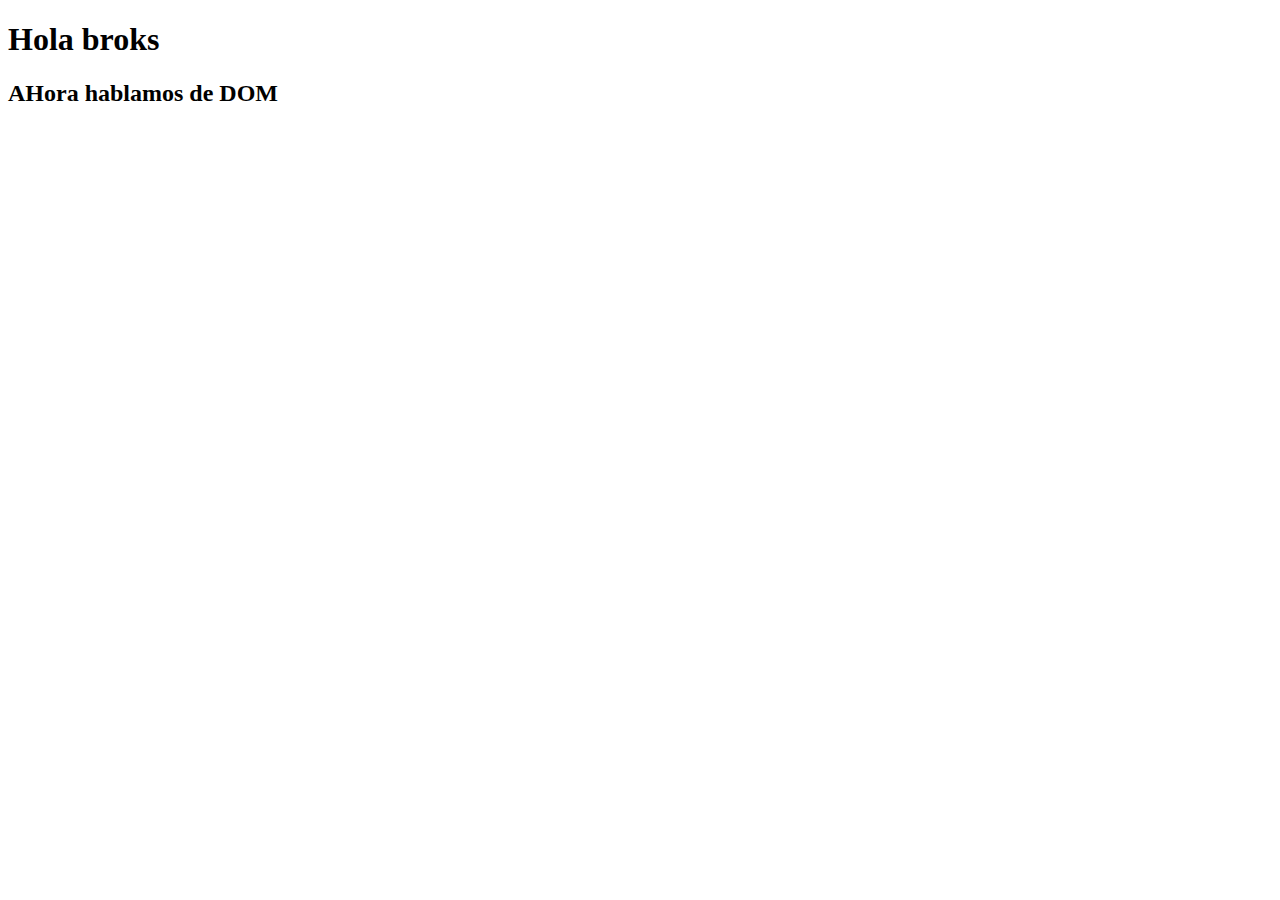
<file: FullstackTraining/DOM/01.Que Es DOM/index.html>
<!DOCTYPE html>
<html lang="en">
<head>
    <meta charset="UTF-8">
    <meta name="viewport" content="width=device-width, initial-scale=1.0">
    <title>DOM</title>
</head>
<body>
    <h1>Hola broks</h1>
    <h2>AHora hablamos de DOM</h2>
    <script src="app.js"></script>
</body>
</html>
</file>
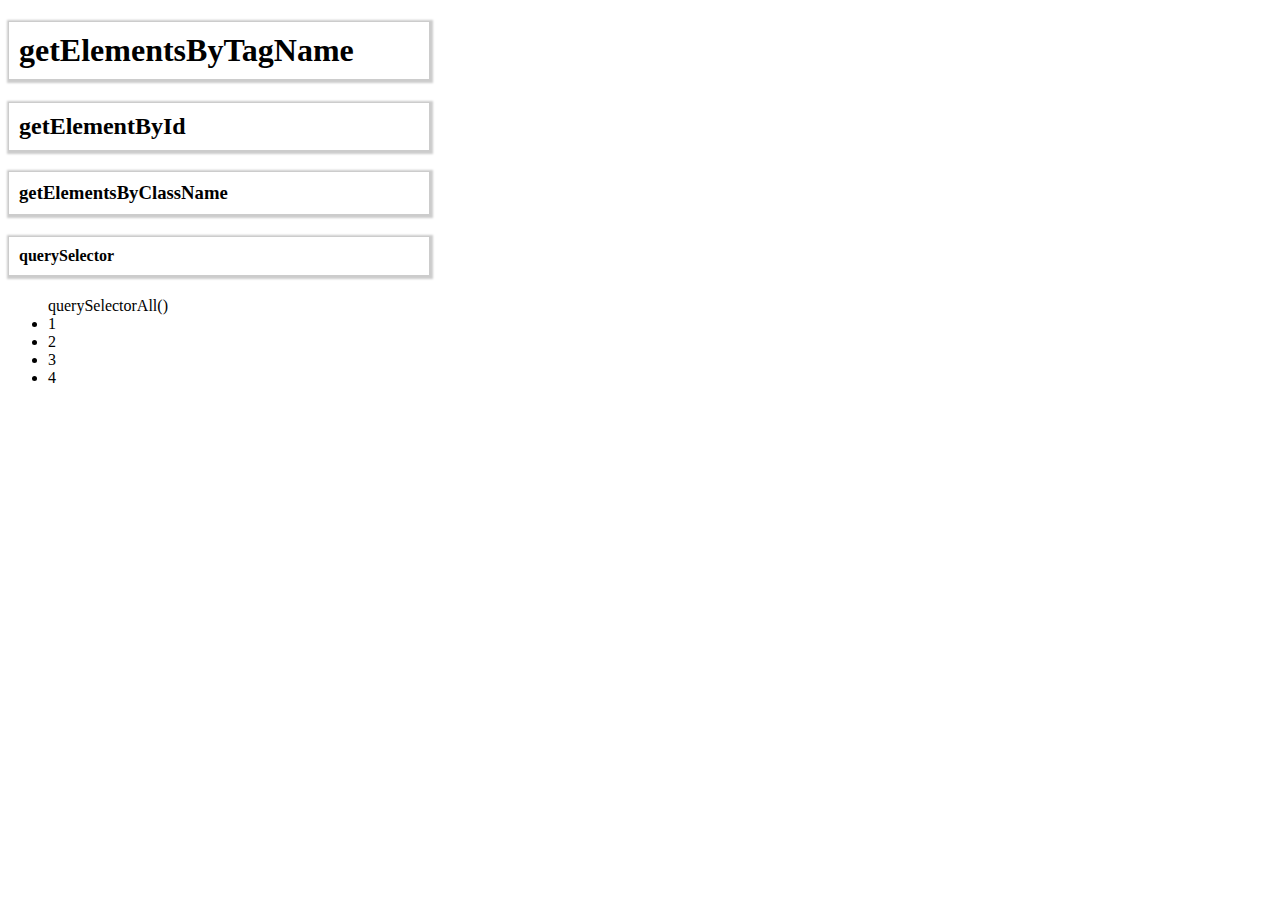
<file: FullstackTraining/DOM/02.Accesing DOM/index.html>
<!DOCTYPE html>
<html lang="en">
  <head>
    <meta charset="UTF-8" />
    <meta http-equiv="X-UA-Compatible" content="IE=edge" />
    <meta name="viewport" content="width=device-width, initial-scale=1.0" />
    <title>DOM</title>
    <style>
      h1,
      h2,
      h3,
      h4,
      h5 {
        border: 1px solid #ccc;
        padding: 10px;
        max-width: 400px;
        box-shadow: 0.5px 0.5px 2px 2px #ccc;
      }
    </style>
  </head>
  <body>
    <h1>getElementsByTagName</h1>
    <h2 id="main">getElementById</h2>
    <h3 class="cls">getElementsByClassName</h3>
    <h4 class="cls-1" id="id-1">querySelector</h4>
    <ul>
      querySelectorAll()
      <li>1</li>
      <li>2</li>
      <li>3</li>
      <li>4</li>
    </ul>
    <script src="../02.Accesing DOM/app.js"></script>
  </body>
</html>
</file>
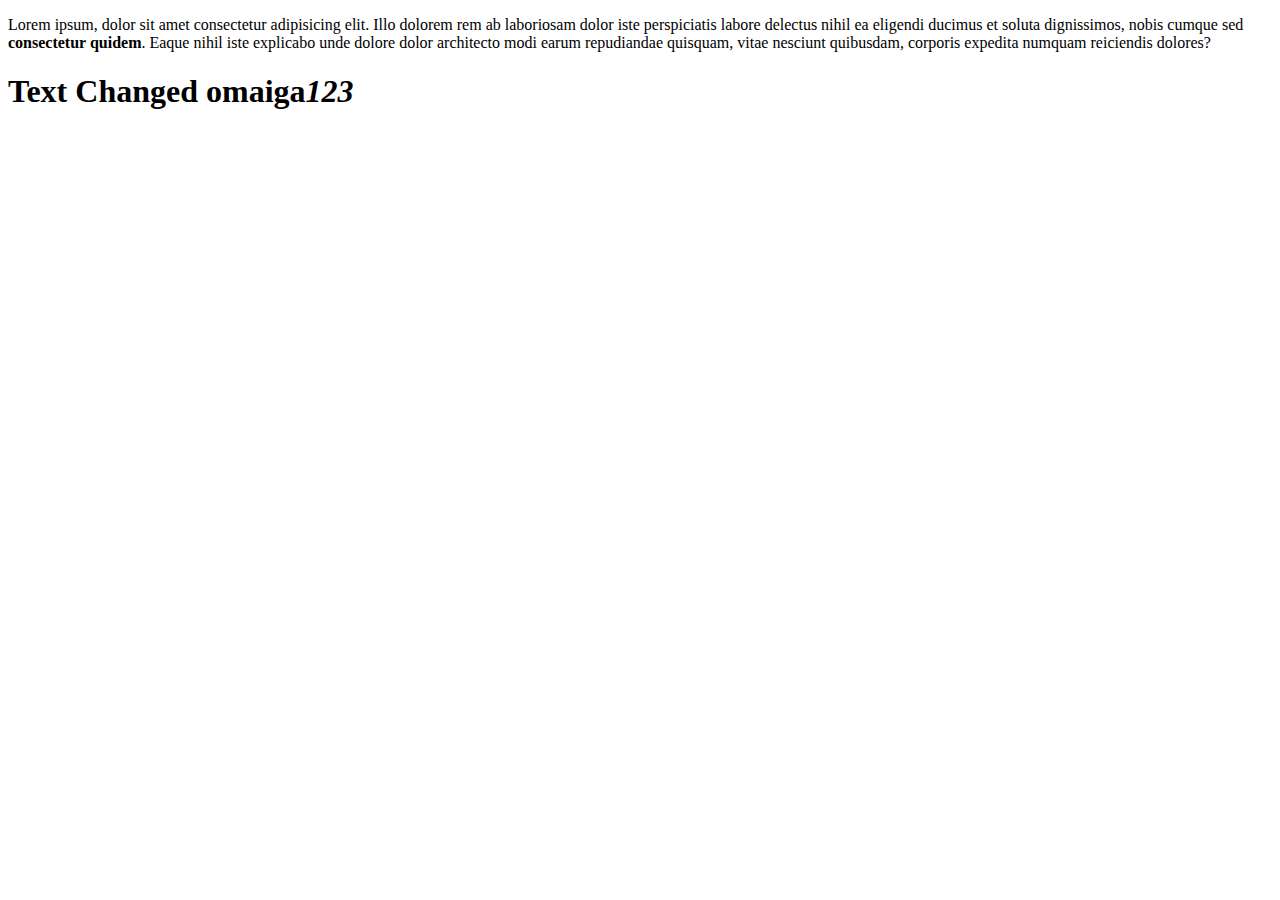
<file: FullstackTraining/DOM/03.textos contenidos etc dentro/index.html>
<!DOCTYPE html>
<html lang="en">
  <head>
    <meta charset="UTF-8" />
    <meta http-equiv="X-UA-Compatible" content="IE=edge" />
    <meta name="viewport" content="width=device-width, initial-scale=1.0" />
    <title>Next Level JS</title>
  </head>
  <body>
    <p>
      Lorem ipsum, dolor sit amet consectetur adipisicing elit. Illo dolorem rem
      ab laboriosam dolor iste perspiciatis labore delectus nihil ea eligendi
      ducimus et soluta dignissimos, nobis cumque sed
      <strong> consectetur quidem</strong>. Eaque nihil iste explicabo unde
      dolore dolor architecto modi earum repudiandae
      <script>
        console.log("HuXn Here");
      </script>
      quisquam, vitae nesciunt quibusdam, corporis expedita numquam reiciendis
      dolores?
    </p>

    <h1>Hello World</h1>

    <script src="app.js"></script>
  </body>
</html>
</file>
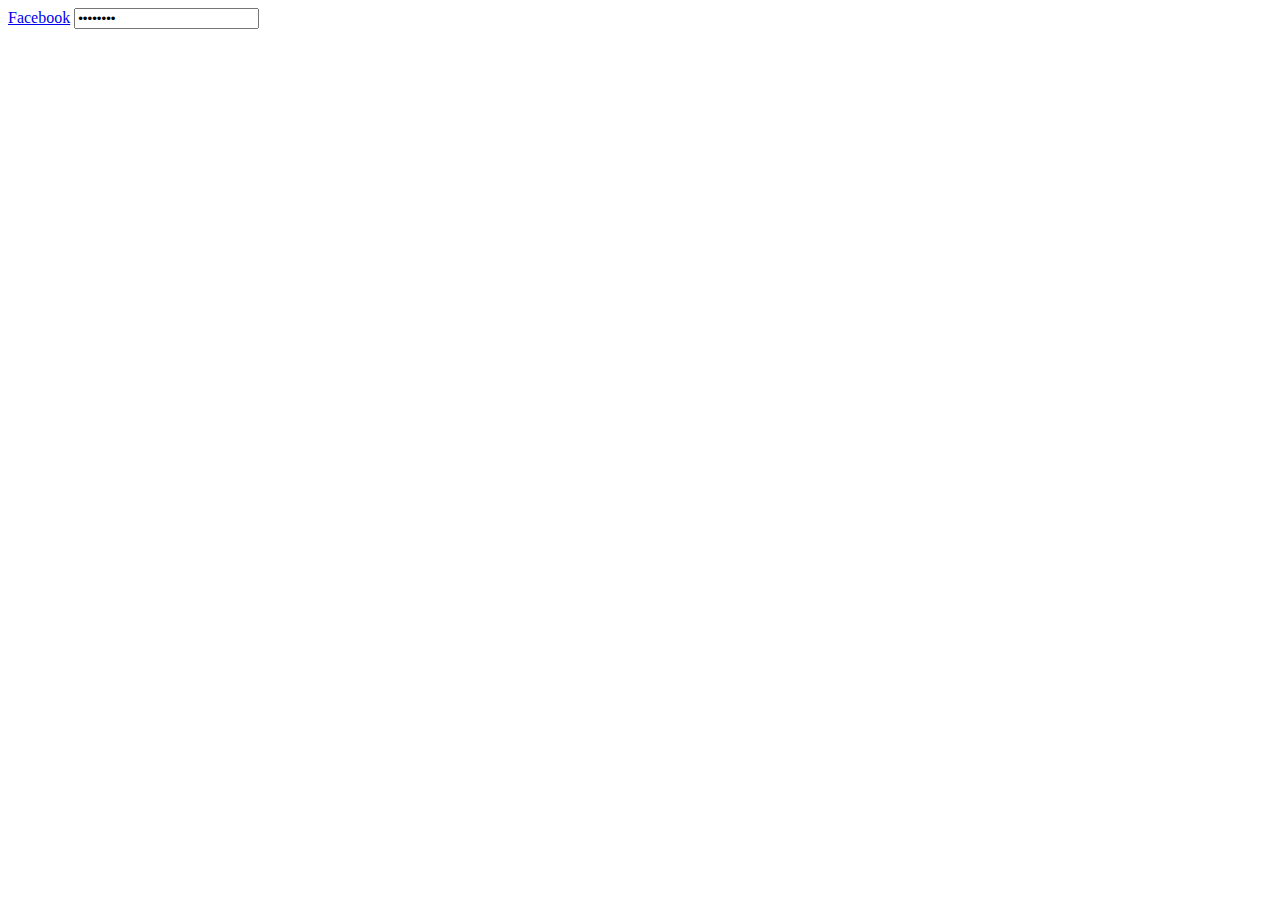
<file: FullstackTraining/DOM/05.Atributes/index.html>
<!DOCTYPE html>
<html lang="en">
  <head>
    <meta charset="UTF-8" />
    <meta http-equiv="X-UA-Compatible" content="IE=edge" />
    <meta name="viewport" content="width=device-width, initial-scale=1.0" />
    <title>Next Level JS</title>
  </head>
  <body>
    <a href="https://facebook.com">Facebook</a>
    <input type="text" />
    <script src="app.js"></script>
  </body>
</html>
</file>
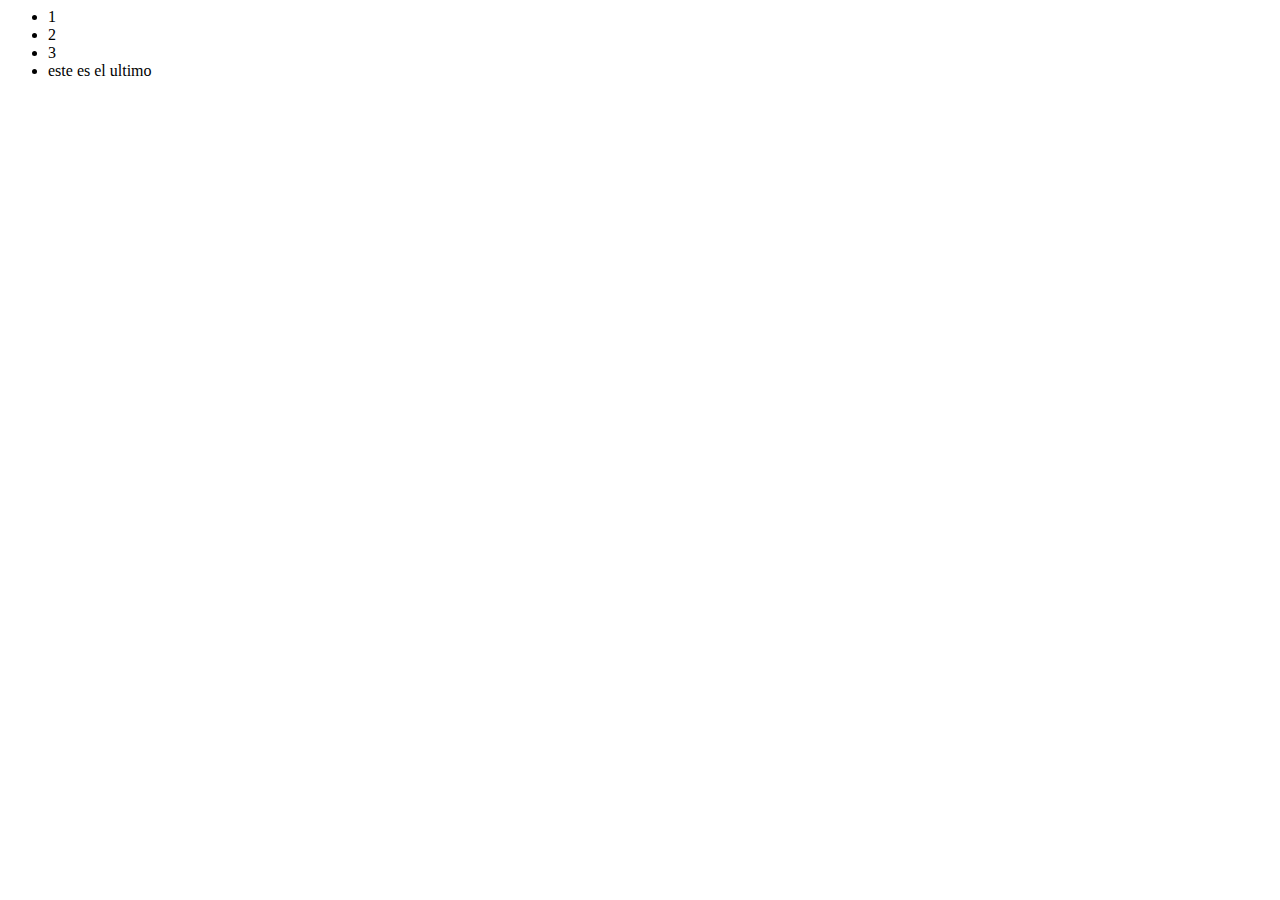
<file: FullstackTraining/DOM/06.Sibilings/index.html>
<html lang="en">
  <head>
    <meta charset="UTF-8" />
    <meta http-equiv="X-UA-Compatible" content="IE=edge" />
    <meta name="viewport" content="width=device-width, initial-scale=1.0" />
    <title>Siblings</title>
  </head>
  <body>
    <ul>
      <li>1</li>
      <li>2</li>
      <li>3</li>
      <li class="fourth">4</li>
    </ul>
    <script src="app.js"></script>
  </body>
</html>
</file>
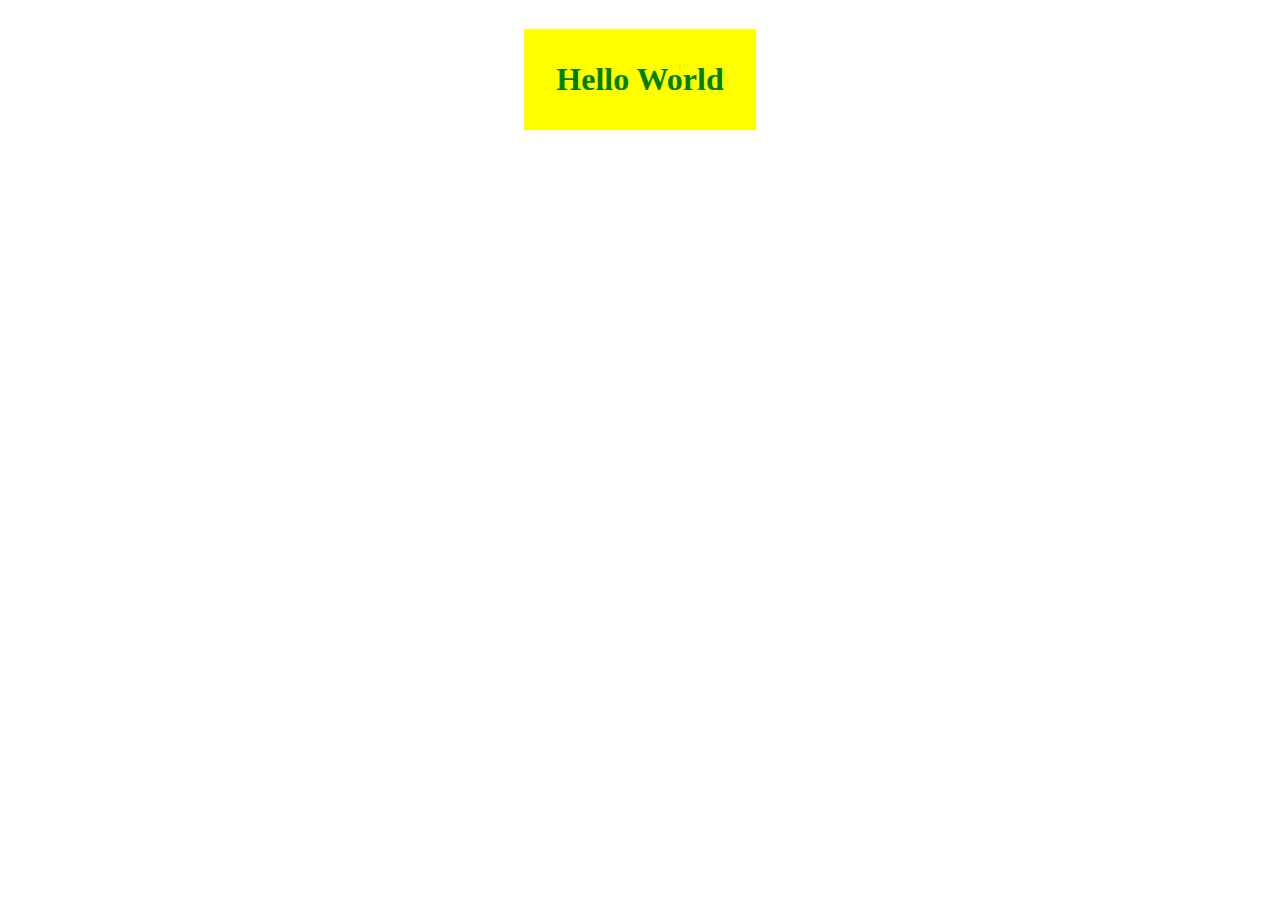
<file: FullstackTraining/DOM/07.Styles/index.html>
<!DOCTYPE html>
<html lang="en">
  <head>
    <meta charset="UTF-8" />
    <meta http-equiv="X-UA-Compatible" content="IE=edge" />
    <meta name="viewport" content="width=device-width, initial-scale=1.0" />
    <title>Next Level JS</title>
    <style>
      h1 {
        color: crimson;
      }
    </style>
  </head>

  <body>
    <h1 style="color: teal">Hello World</h1>

    <script src="app.js"></script>
  </body>
</html>
</file>
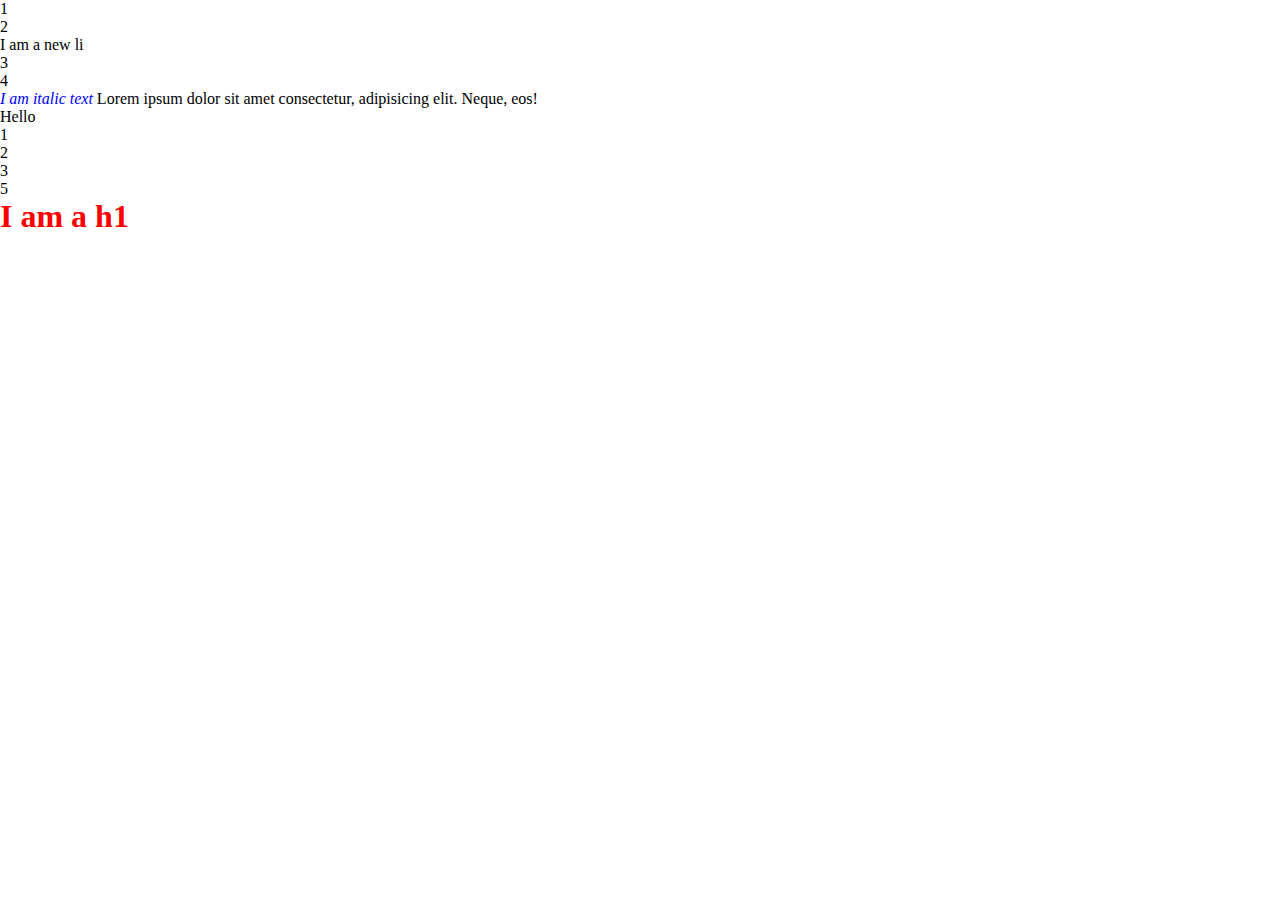
<file: FullstackTraining/DOM/08.CreateAppendRemove Element/index.html>
<!DOCTYPE html>
<html lang="en">
  <head>
    <meta charset="UTF-8" />
    <meta http-equiv="X-UA-Compatible" content="IE=edge" />
    <meta name="viewport" content="width=device-width, initial-scale=1.0" />
    <title>Next Level JS</title>
  </head>

  <body>
    <!-- <h1>Goodbye World</h1> -->
  <style
>  * {  
    padding: 0;
    margin: 0;
    box-sizing: border-box;
  }</style>

    <ul>
      <li>1</li>
      <li>2</li>
      <li>3</li>
      <li>4</li>
    </ul>

    <p>Lorem ipsum dolor sit amet consectetur, adipisicing elit. Neque, eos!</p>

    <section>Hello</section>

    <ul class="new-list">
      <li>1</li>
      <li>2</li>
      <li>3</li>
      <li class="fourth">4</li>
      <li>5</li>
    </ul>

    <script src="app.js"></script>
  </body>
</html>
</file>
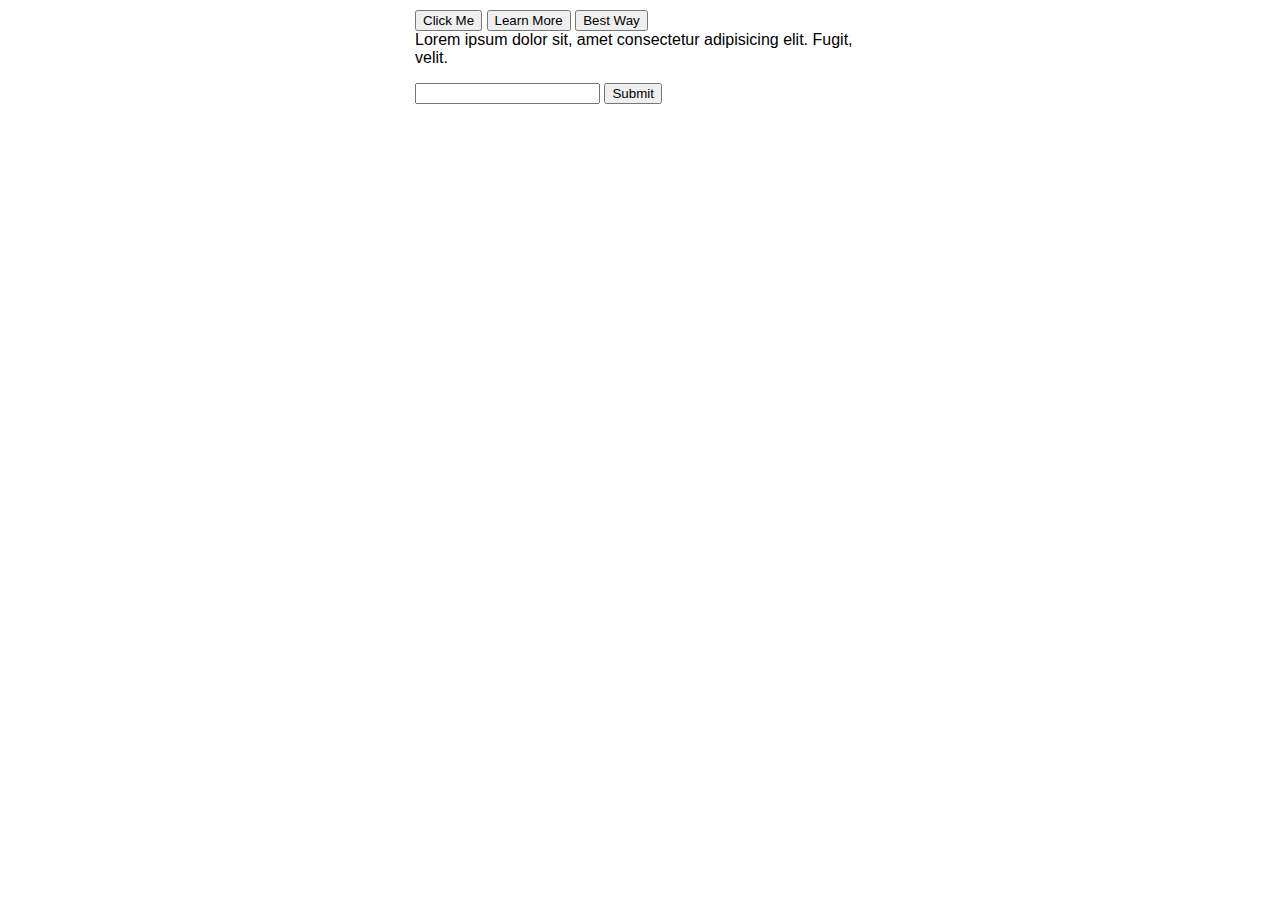
<file: FullstackTraining/DOM/09.Events/index.html>
<!DOCTYPE html>
<html lang="en">
  <head>
    <meta charset="UTF-8" />
    <meta http-equiv="X-UA-Compatible" content="IE=edge" />
    <meta name="viewport" content="width=device-width, initial-scale=1.0" />
    <title>inine shit</title>
    <link rel="stylesheet" href="style.css" />
  </head>
  <body>
    <!-- Bad way 1 (inline) -->
    <button onclick="alert('Ay')">Click Me</button>

    <!-- Bad way 2 -->
    <button class="second-btn">Learn More</button>

    <!-- Great way -->
    <button class="best">Best Way</button>

    <!-- Event Object -->
    <p class="para">
      Lorem ipsum dolor sit, amet consectetur adipisicing elit. Fugit, velit.
    </p>

    <form>
        <input type="text"/>
        <input type = "submit" value = "Submit"/>

    </form>


    <script src="app.js"></script>
  </body>
</html>
</file>
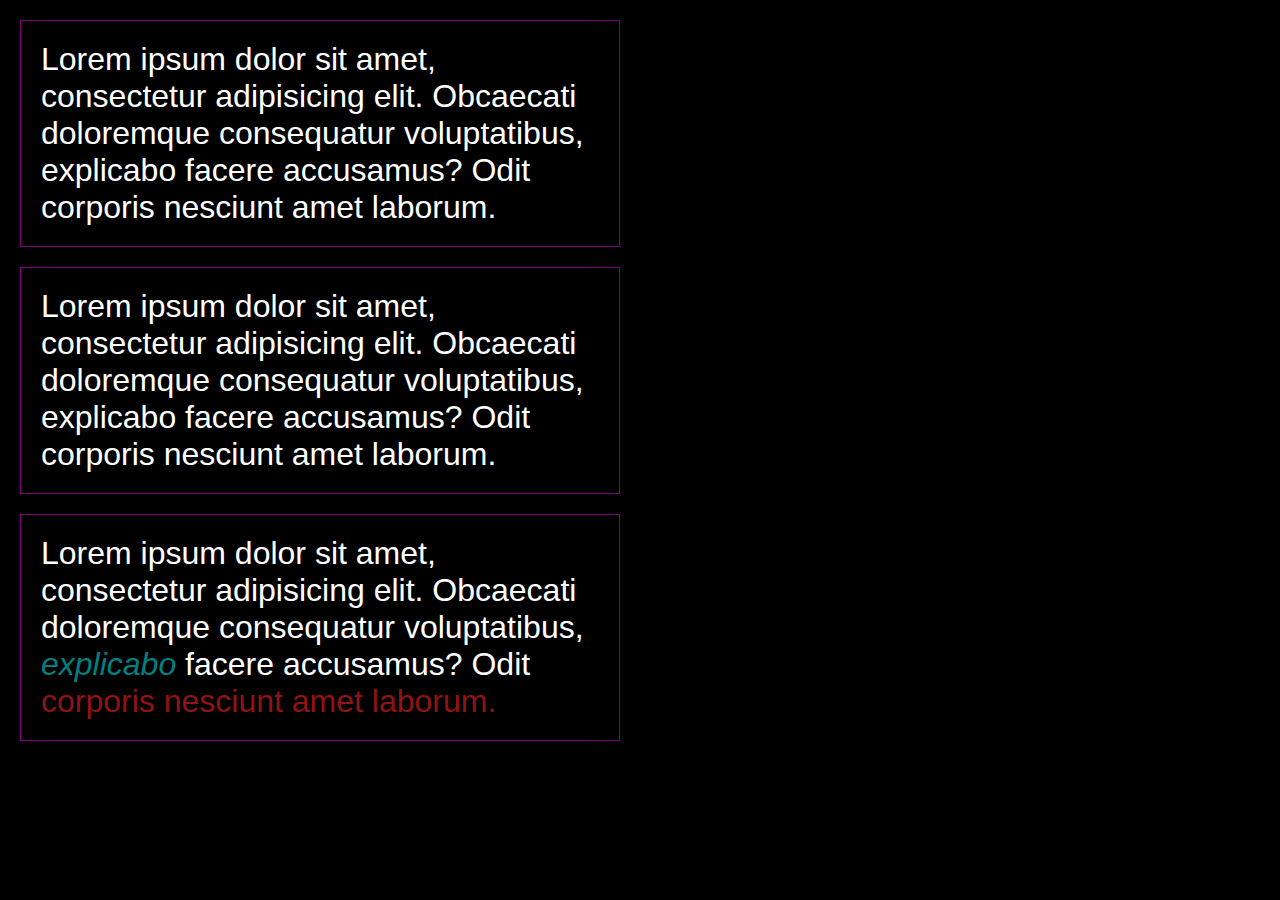
<file: FullstackTraining/DOM/03.textos contenidos etc dentro/exercise/index.html>
<!DOCTYPE html>
<html lang="en">
  <head>
    <meta charset="UTF-8" />
    <meta http-equiv="X-UA-Compatible" content="IE=edge" />
    <meta name="viewport" content="width=device-width, initial-scale=1.0" />
    <title>Exercise</title>
    <link rel="stylesheet" href="style.css" />
  </head>
  <body>
    <section class="container">
      <section class="one box">
        <h1 class="first">
          Lorem ipsum dolor sit amet, consectetur adipisicing elit. Obcaecati
          doloremque consequatur voluptatibus, explicabo facere accusamus? Odit
          corporis nesciunt amet laborum.
        </h1>
      </section>
      <section class="two box">
        <h1 class="second">
          Lorem ipsum dolor sit amet, consectetur adipisicing elit. Obcaecati
          doloremque consequatur voluptatibus, explicabo facere accusamus? Odit
          corporis nesciunt amet laborum.
        </h1>
      </section>
      <section class="three box">
        <h1 class="third">
          Lorem ipsum dolor sit amet, consectetur adipisicing elit. Obcaecati
          doloremque consequatur voluptatibus,
          <span class="special">explicabo</span> facere accusamus? Odit
          <strong>corporis nesciunt amet laborum.</strong>
        </h1>
      </section>
    </section>

    <script src="app.js"></script>
  </body>
</html>
</file>
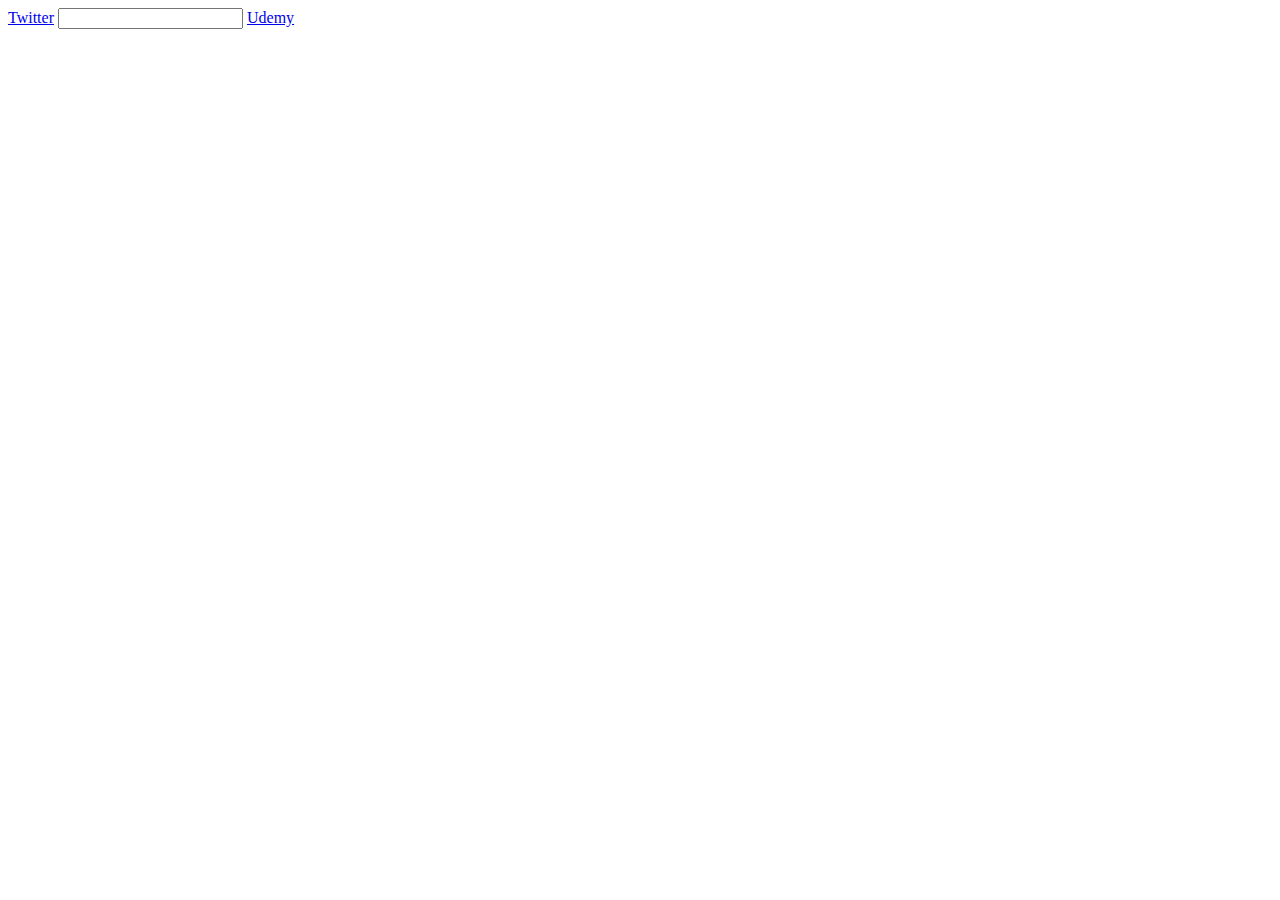
<file: FullstackTraining/DOM/05.Atributes/exercise/index.html>
<!DOCTYPE html>
<html lang="en">
  <head>
    <meta charset="UTF-8" />
    <meta http-equiv="X-UA-Compatible" content="IE=edge" />
    <meta name="viewport" content="width=device-width, initial-scale=1.0" />
    <title>Next Level JS</title>
  </head>
  <body>
    <a href="https://twitter.com">Twitter</a>
    <input type="text" />
    <a class="a-two">Udemy</a>
    <script src="app.js"></script>
  </body>
</html>
</file>
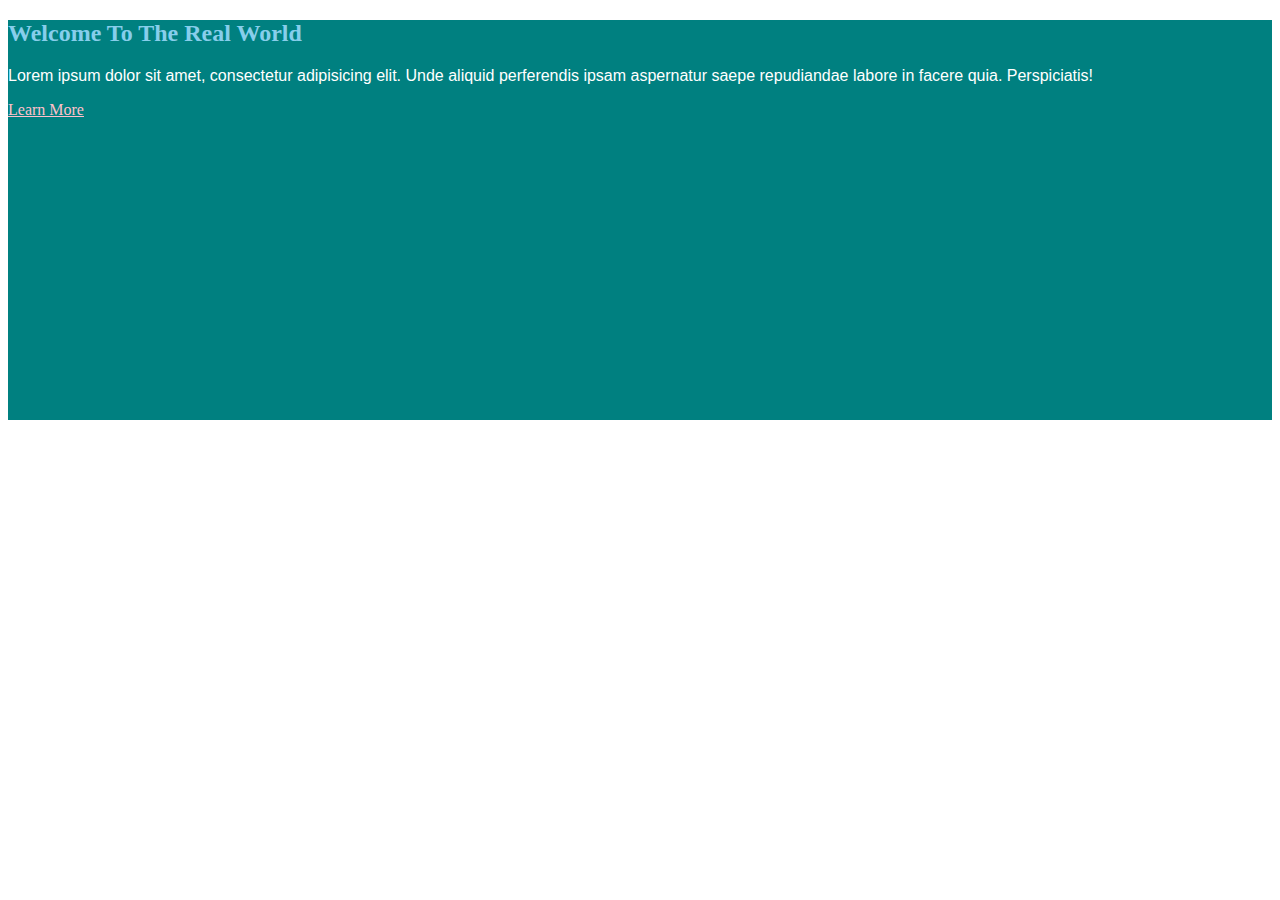
<file: FullstackTraining/DOM/07.Styles/exercise/index.html>
<!DOCTYPE html>
<html lang="en">
  <head>
    <meta charset="UTF-8" />
    <meta http-equiv="X-UA-Compatible" content="IE=edge" />
    <meta name="viewport" content="width=device-width, initial-scale=1.0" />
    <title>Next Level JS</title>
    <style>
      h1 {
        color: crimson;
      }
    </style>
  </head>

  <body>
    <div class="container">
      <h2 class="main-headings">Welcome To The Real World</h2>
      <p class="sub-headings">
        Lorem ipsum dolor sit amet, consectetur adipisicing elit. Unde aliquid
        perferendis ipsam aspernatur saepe repudiandae labore in facere quia.
        Perspiciatis!
      </p>
      <a href="" class="btn">Learn More</a>
    </div>

    <script src="app.js"></script>
  </body>
</html>
</file>
<file: FullstackTraining/DOM/09.Events/style.css>
body {
    margin: 10px auto;
    width: 450px;
    font-family: sans-serif;
  }
  
  h3 {
    margin: 0;
    padding-bottom: 0.3em;
    color: white;
  }
  
  p {
    margin: 0;
    padding-bottom: 1em;
  }
  
  .box {
    background: #a435f0;
    padding: 10px 20px 10px;
    border-top: 2px solid rgb(43, 43, 175);
    position: relative;
  }
  
  .remove {
    position: absolute;
    top: 0;
    right: 10px;
    border: none;
    background: transparent;
    color: darkred;
    cursor: pointer;
    font-size: 1em;
  }
</file>
<file: FullstackTraining/DOM/03.textos contenidos etc dentro/exercise/style.css>
* {
    padding: 0;
    margin: 0;
    box-sizing: border-box;
    font-family: sans-serif;
    font-weight: normal;
  }
  
  body {
    background: #000;
    color: white;
  }
  
  .box {
    max-width: 600px;
    margin: 20px;
    padding: 20px;
    border: 1px solid purple;
  }
  
  .special {
    color: teal;
    font-style: italic;
  }
  
  strong {
    color: rgba(173, 23, 23, 0.863);
  }
</file>
